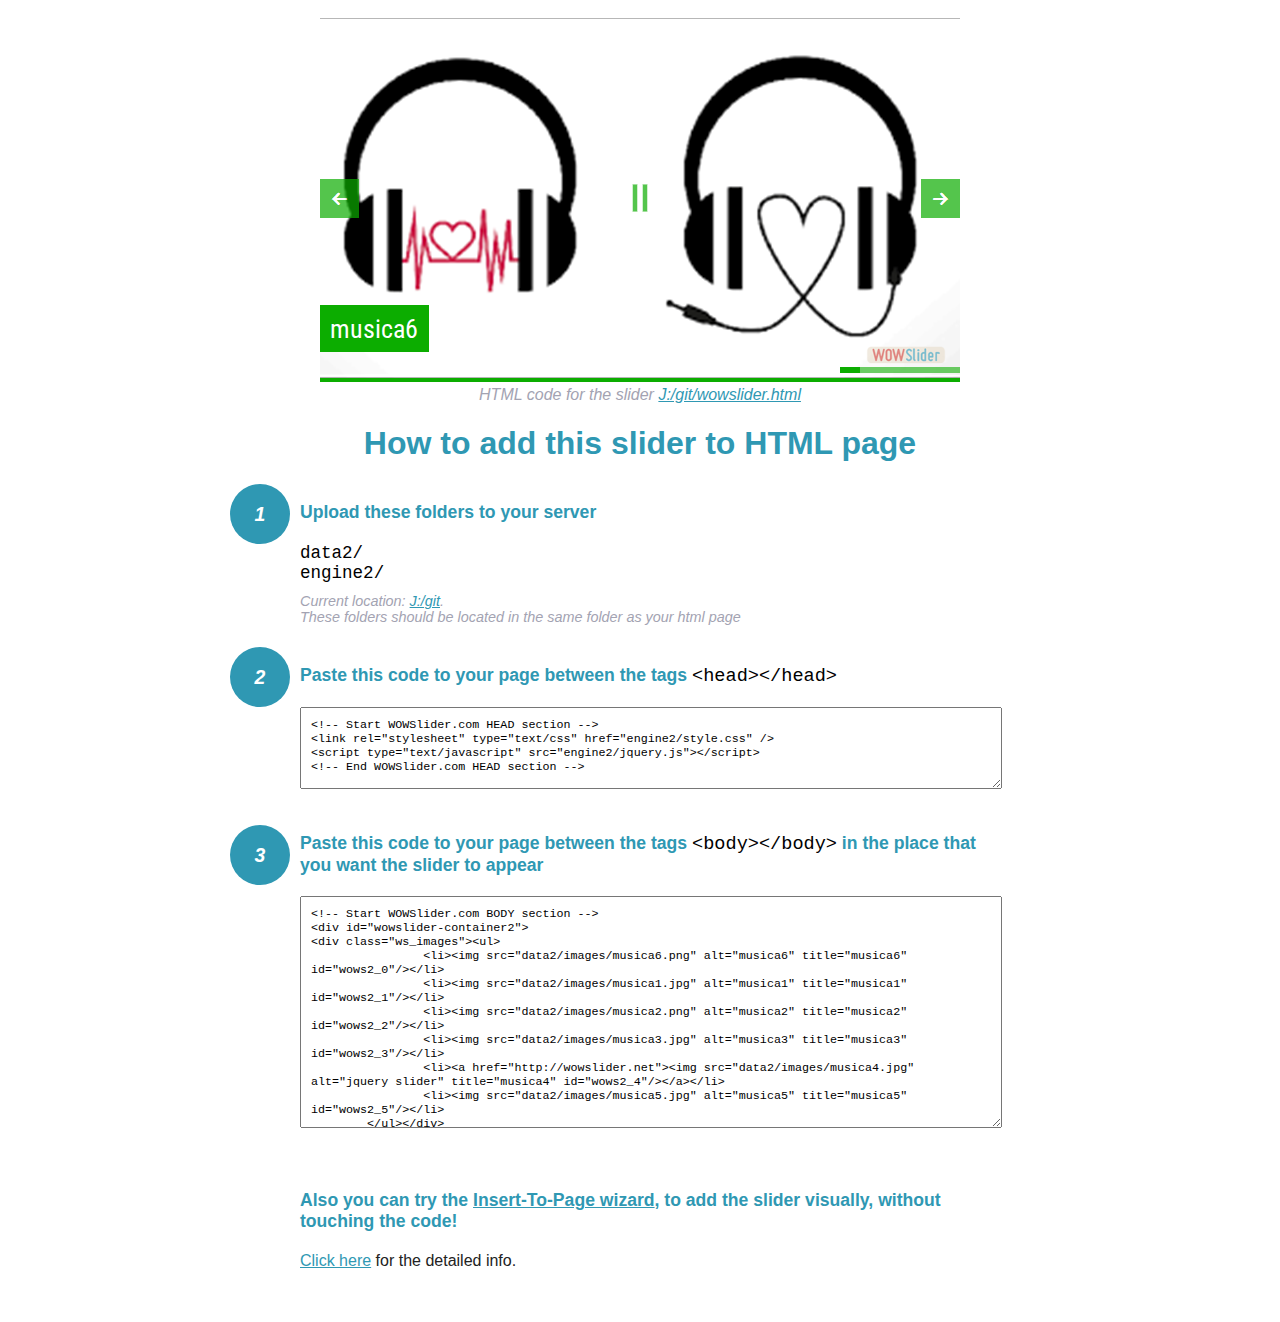
<file: wowslider-howto.html>
<!DOCTYPE html>
<html>
<head>
	<title>WOWSlider</title>
	<meta http-equiv="content-type" content="text/html; charset=utf-8" />
	<meta name="description" content="WOWSlider" />
	
	<!-- Start WOWSlider.com HEAD section --> <!-- add to the <head> of your page -->
	<link rel="stylesheet" type="text/css" href="engine2/style.css" />
	<script type="text/javascript" src="engine2/jquery.js"></script>
	<!-- End WOWSlider.com HEAD section -->


<style>
.instuction {
	font-family: sans-serif, Arial;
	display: block;
	margin: 0 auto;
	max-width: 820px;
	width: 100%;
	padding: 0 70px;
	color: #222;
	-webkit-box-sizing: border-box;
	-moz-box-sizing: border-box;
	box-sizing: border-box;
}
.instuction h1 img {
	max-width: 170px;
	vertical-align: middle;
	margin-bottom: 10px;
}
.instuction h1 {
	color: #2F98B3;
	text-align: center;
}
.instuction h2 {
	position: relative;
	font-size: 1.1em;
	color: #2F98B3;
	margin-bottom: 20px;
	margin-top: 40px;
}
.instuction h2 span.num {
	position: absolute;
	left: -70px;
	top: -18px;
	display: inline-block;
	vertical-align: middle;
	font-style: italic;
	font-size: 1.1em;
	width: 60px;
	height: 60px;
	line-height: 60px;
	text-align: center;
	background: #2F98B3;
	color: #fff;
	border-radius: 50%;
}
.instuction .mono {
	color: #000;
	font-family: monospace;
	font-size: 1.3em;
	font-weight: normal;
}
.instuction li.mono {
	font-size: 1.5em;
}

.instuction ul {
	font-size: 0.9em;
	margin-top: 0;
	padding-left: 0;
	list-style: none;
}
.instuction .note {
	color: #A3A3B2;
	font-style: italic;
	padding-top: 10px;
}
.instuction p.note {
	text-align: center;
	padding-top: 0;
	margin-top: 4px;
}
.instuction textarea {
	font-size: 0.9em;
	min-height: 60px;
	padding: 10px;
	margin: 0;
	overflow: auto;
	max-width: 100%;
	width: 100%;
}
.instuction a,
.instuction a:visited {
	color: #2F98B3;
}
</style>


</head>
<body style="margin:auto">

<br>

<!-- Start WOWSlider.com BODY section --> <!-- add to the <body> of your page -->
<div id="wowslider-container2">
<div class="ws_images"><ul>
		<li><img src="data2/images/musica6.png" alt="musica6" title="musica6" id="wows2_0"/></li>
		<li><img src="data2/images/musica1.jpg" alt="musica1" title="musica1" id="wows2_1"/></li>
		<li><img src="data2/images/musica2.png" alt="musica2" title="musica2" id="wows2_2"/></li>
		<li><img src="data2/images/musica3.jpg" alt="musica3" title="musica3" id="wows2_3"/></li>
		<li><a href="http://wowslider.net"><img src="data2/images/musica4.jpg" alt="jquery slider" title="musica4" id="wows2_4"/></a></li>
		<li><img src="data2/images/musica5.jpg" alt="musica5" title="musica5" id="wows2_5"/></li>
	</ul></div>
	<div class="ws_bullets"><div>
		<a href="#" title="musica6"><span><img src="data2/tooltips/musica6.png" alt="musica6"/>1</span></a>
		<a href="#" title="musica1"><span><img src="data2/tooltips/musica1.jpg" alt="musica1"/>2</span></a>
		<a href="#" title="musica2"><span><img src="data2/tooltips/musica2.png" alt="musica2"/>3</span></a>
		<a href="#" title="musica3"><span><img src="data2/tooltips/musica3.jpg" alt="musica3"/>4</span></a>
		<a href="#" title="musica4"><span><img src="data2/tooltips/musica4.jpg" alt="musica4"/>5</span></a>
		<a href="#" title="musica5"><span><img src="data2/tooltips/musica5.jpg" alt="musica5"/>6</span></a>
	</div></div><div class="ws_script" style="position:absolute;left:-99%"><a href="http://wowslider.com/vi">cssslider</a> by WOWSlider.com v8.7</div>
<div class="ws_shadow"></div>
</div>	
<script type="text/javascript" src="engine2/wowslider.js"></script>
<script type="text/javascript" src="engine2/script.js"></script>
<!-- End WOWSlider.com BODY section -->


<div class="instuction">
	<p class="note">HTML code for the slider <a href="file:///J:/git/wowslider.html">J:/git/wowslider.html</a></p>

	<h1>
		How to add this slider to HTML page
	</h1>

	<h2><span class="num">1</span> Upload these folders to your server</h2>
	<ul>
		<li class="mono">data2/</li>
		<li class="mono">engine2/</li>
		<li class="note">Current location: <a href="file:///J:/git">J:/git</a>. <br>These folders should be located in the same folder as your html page</li>
	</ul>

	<h2><span class="num">2</span> Paste this code to your page between the tags <span class="mono">&lt;head&gt;&lt;/head&gt;</span></h2>
	<textarea onclick="this.select()">&lt;!-- Start WOWSlider.com HEAD section --&gt;
&lt;link rel=&quot;stylesheet&quot; type=&quot;text/css&quot; href=&quot;engine2/style.css&quot; /&gt;
&lt;script type=&quot;text/javascript&quot; src=&quot;engine2/jquery.js&quot;&gt;&lt;/script&gt;
&lt;!-- End WOWSlider.com HEAD section --&gt;</textarea>


	<h2><span class="num" style="top: -8px;">3</span> Paste this code to your page between the tags <span class="mono">&lt;body&gt;&lt;/body&gt;</span> in the place that you want the slider to appear</h2>
	<textarea onclick="this.select()" rows="15">&lt;!-- Start WOWSlider.com BODY section --&gt;
&lt;div id=&quot;wowslider-container2&quot;&gt;
&lt;div class=&quot;ws_images&quot;&gt;&lt;ul&gt;
		&lt;li&gt;&lt;img src=&quot;data2/images/musica6.png&quot; alt=&quot;musica6&quot; title=&quot;musica6&quot; id=&quot;wows2_0&quot;/&gt;&lt;/li&gt;
		&lt;li&gt;&lt;img src=&quot;data2/images/musica1.jpg&quot; alt=&quot;musica1&quot; title=&quot;musica1&quot; id=&quot;wows2_1&quot;/&gt;&lt;/li&gt;
		&lt;li&gt;&lt;img src=&quot;data2/images/musica2.png&quot; alt=&quot;musica2&quot; title=&quot;musica2&quot; id=&quot;wows2_2&quot;/&gt;&lt;/li&gt;
		&lt;li&gt;&lt;img src=&quot;data2/images/musica3.jpg&quot; alt=&quot;musica3&quot; title=&quot;musica3&quot; id=&quot;wows2_3&quot;/&gt;&lt;/li&gt;
		&lt;li&gt;&lt;a href=&quot;http://wowslider.net&quot;&gt;&lt;img src=&quot;data2/images/musica4.jpg&quot; alt=&quot;jquery slider&quot; title=&quot;musica4&quot; id=&quot;wows2_4&quot;/&gt;&lt;/a&gt;&lt;/li&gt;
		&lt;li&gt;&lt;img src=&quot;data2/images/musica5.jpg&quot; alt=&quot;musica5&quot; title=&quot;musica5&quot; id=&quot;wows2_5&quot;/&gt;&lt;/li&gt;
	&lt;/ul&gt;&lt;/div&gt;
	&lt;div class=&quot;ws_bullets&quot;&gt;&lt;div&gt;
		&lt;a href=&quot;#&quot; title=&quot;musica6&quot;&gt;&lt;span&gt;&lt;img src=&quot;data2/tooltips/musica6.png&quot; alt=&quot;musica6&quot;/&gt;1&lt;/span&gt;&lt;/a&gt;
		&lt;a href=&quot;#&quot; title=&quot;musica1&quot;&gt;&lt;span&gt;&lt;img src=&quot;data2/tooltips/musica1.jpg&quot; alt=&quot;musica1&quot;/&gt;2&lt;/span&gt;&lt;/a&gt;
		&lt;a href=&quot;#&quot; title=&quot;musica2&quot;&gt;&lt;span&gt;&lt;img src=&quot;data2/tooltips/musica2.png&quot; alt=&quot;musica2&quot;/&gt;3&lt;/span&gt;&lt;/a&gt;
		&lt;a href=&quot;#&quot; title=&quot;musica3&quot;&gt;&lt;span&gt;&lt;img src=&quot;data2/tooltips/musica3.jpg&quot; alt=&quot;musica3&quot;/&gt;4&lt;/span&gt;&lt;/a&gt;
		&lt;a href=&quot;#&quot; title=&quot;musica4&quot;&gt;&lt;span&gt;&lt;img src=&quot;data2/tooltips/musica4.jpg&quot; alt=&quot;musica4&quot;/&gt;5&lt;/span&gt;&lt;/a&gt;
		&lt;a href=&quot;#&quot; title=&quot;musica5&quot;&gt;&lt;span&gt;&lt;img src=&quot;data2/tooltips/musica5.jpg&quot; alt=&quot;musica5&quot;/&gt;6&lt;/span&gt;&lt;/a&gt;
	&lt;/div&gt;&lt;/div&gt;&lt;div class=&quot;ws_script&quot; style=&quot;position:absolute;left:-99%&quot;&gt;&lt;a href=&quot;http://wowslider.com/vi&quot;&gt;cssslider&lt;/a&gt; by WOWSlider.com v8.7&lt;/div&gt;
&lt;div class=&quot;ws_shadow&quot;&gt;&lt;/div&gt;
&lt;/div&gt;	
&lt;script type=&quot;text/javascript&quot; src=&quot;engine2/wowslider.js&quot;&gt;&lt;/script&gt;
&lt;script type=&quot;text/javascript&quot; src=&quot;engine2/script.js&quot;&gt;&lt;/script&gt;
&lt;!-- End WOWSlider.com BODY section --&gt;</textarea>

<br><br>
<h2>Also you can try the <a href="http://wowslider.com/help/add-wowslider-to-page-2.html" target="_blank">Insert-To-Page wizard</a>, to add the slider visually, without touching the code!</h2>
<p>
	<a href="http://wowslider.com/help/add-wowslider-to-page-2.html" target="_blank">Click here</a> for the detailed info.
</p>
</div>

<br><br>
</body>
</html>
</file>
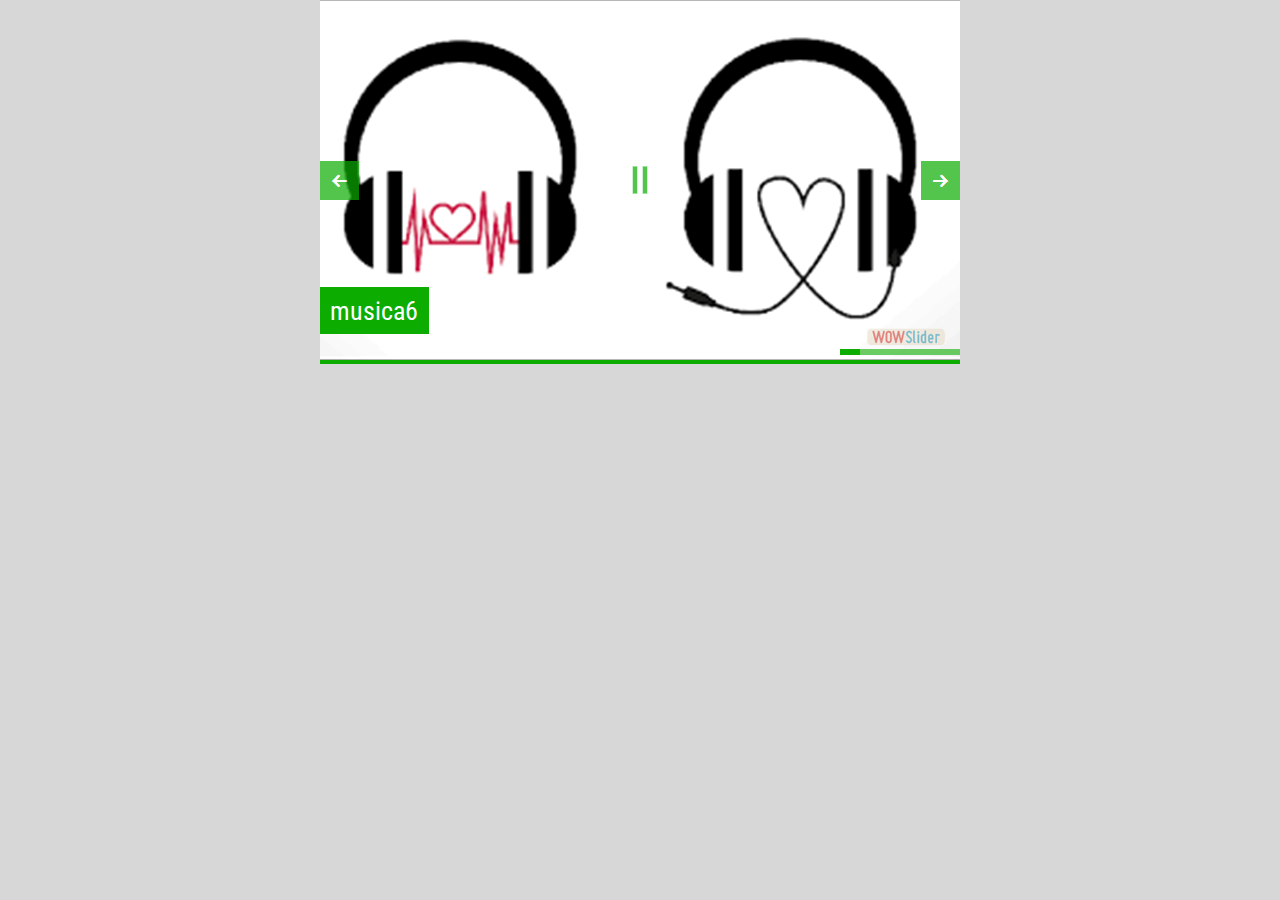
<file: wowslider.html>
<!DOCTYPE html>
<html>
<head>
	<title>Cssslider</title>
	<meta http-equiv="content-type" content="text/html; charset=utf-8" />
	<meta name="description" content="Made with WOW Slider - Create beautiful, responsive image sliders in a few clicks. Awesome skins and animations. Cssslider" />
	
	<!-- Start WOWSlider.com HEAD section --> <!-- add to the <head> of your page -->
	<link rel="stylesheet" type="text/css" href="engine2/style.css" />
	<script type="text/javascript" src="engine2/jquery.js"></script>
	<!-- End WOWSlider.com HEAD section -->

</head>
<body style="background-color:#d7d7d7;margin:auto">
	
	<!-- Start WOWSlider.com BODY section --> <!-- add to the <body> of your page -->
	<div id="wowslider-container2">
	<div class="ws_images"><ul>
		<li><img src="data2/images/musica6.png" alt="musica6" title="musica6" id="wows2_0"/></li>
		<li><img src="data2/images/musica1.jpg" alt="musica1" title="musica1" id="wows2_1"/></li>
		<li><img src="data2/images/musica2.png" alt="musica2" title="musica2" id="wows2_2"/></li>
		<li><img src="data2/images/musica3.jpg" alt="musica3" title="musica3" id="wows2_3"/></li>
		<li><a href="http://wowslider.net"><img src="data2/images/musica4.jpg" alt="jquery slider" title="musica4" id="wows2_4"/></a></li>
		<li><img src="data2/images/musica5.jpg" alt="musica5" title="musica5" id="wows2_5"/></li>
	</ul></div>
	<div class="ws_bullets"><div>
		<a href="#" title="musica6"><span><img src="data2/tooltips/musica6.png" alt="musica6"/>1</span></a>
		<a href="#" title="musica1"><span><img src="data2/tooltips/musica1.jpg" alt="musica1"/>2</span></a>
		<a href="#" title="musica2"><span><img src="data2/tooltips/musica2.png" alt="musica2"/>3</span></a>
		<a href="#" title="musica3"><span><img src="data2/tooltips/musica3.jpg" alt="musica3"/>4</span></a>
		<a href="#" title="musica4"><span><img src="data2/tooltips/musica4.jpg" alt="musica4"/>5</span></a>
		<a href="#" title="musica5"><span><img src="data2/tooltips/musica5.jpg" alt="musica5"/>6</span></a>
	</div></div><div class="ws_script" style="position:absolute;left:-99%"><a href="http://wowslider.com/vi">cssslider</a> by WOWSlider.com v8.7</div>
	<div class="ws_shadow"></div>
	</div>	
	<script type="text/javascript" src="engine2/wowslider.js"></script>
	<script type="text/javascript" src="engine2/script.js"></script>
	<!-- End WOWSlider.com BODY section -->

</body>
</html>
</file>
<file: engine2/style.css>
/*
 *	generated by WOW Slider 8.7
 *	template Emerald
 */
@import url(https://fonts.googleapis.com/css?family=Roboto+Condensed&subset=latin,cyrillic,latin-ext);
#wowslider-container2 { 
	display: table;
	zoom: 1; 
	position: relative;
	width: 100%;
	max-width: 640px;
	max-height:360px;
	margin:0px auto 0px;
	z-index:90;
	text-align:left; /* reset align=center */
	font-size: 10px;
	text-shadow: none; /* fix some user styles */

	/* reset box-sizing (to boostrap friendly) */
	-webkit-box-sizing: content-box;
	-moz-box-sizing: content-box;
	box-sizing: content-box; 
}
* html #wowslider-container2{ width:640px }
#wowslider-container2 .ws_images ul{
	position:relative;
	width: 10000%; 
	height:100%;
	left:0;
	list-style:none;
	margin:0;
	padding:0;
	border-spacing:0;
	overflow: visible;
	/*table-layout:fixed;*/
}
#wowslider-container2 .ws_images ul li{
	position: relative;
	width:1%;
	height:100%;
	line-height:0; /*opera*/
	overflow: hidden;
	float:left;
	/*font-size:0;*/
	padding:0 0 0 0 !important;
	margin:0 0 0 0 !important;
}

#wowslider-container2 .ws_images{
	position: relative;
	left:0;
	top:0;
	height:100%;
	max-height:360px;
	max-width: 640px;
	vertical-align: top;
	border:4px solid #0cad00;
	overflow: hidden;
}
#wowslider-container2 .ws_images ul a{
	width:100%;
	height:100%;
	max-height:360px;
	display:block;
	color:transparent;
}
#wowslider-container2 img{
	max-width: none !important;
}
#wowslider-container2 .ws_images .ws_list img,
#wowslider-container2 .ws_images > div > img{
	width:100%;
	border:none 0;
	max-width: none;
	padding:0;
	margin:0;
}
#wowslider-container2 .ws_images > div > img {
	max-height:360px;
}

#wowslider-container2 .ws_images iframe {
	position: absolute;
	z-index: -1;
}

#wowslider-container2 .ws-title > div {
	display: inline-block !important;
}

#wowslider-container2 a{ 
	text-decoration: none; 
	outline: none; 
	border: none; 
}

#wowslider-container2  .ws_bullets { 
	float: left;
	position:absolute;
	z-index:70;
}
#wowslider-container2  .ws_bullets div{
	position:relative;
	float:left;
	font-size: 0px;
}
/* compatibility with Joomla styles */
#wowslider-container2  .ws_bullets a {
	line-height: 0;
}

#wowslider-container2  .ws_script{
	display:none;
}
#wowslider-container2 sound, 
#wowslider-container2 object{
	position:absolute;
}

/* prevent some of users reset styles */
#wowslider-container2 .ws_effect {
	position: static;
	width: 100%;
	height: 100%;
}

#wowslider-container2 .ws_photoItem {
	border: 2em solid #fff;
	margin-left: -2em;
	margin-top: -2em;
}
#wowslider-container2 .ws_cube_side {
	background: #A6A5A9;
}


#wowslider-container2.ws_gestures {
	cursor: -webkit-grab;
	cursor: -moz-grab;
	cursor: url("[data-uri]"), move;
}
#wowslider-container2.ws_gestures.ws_grabbing {
	cursor: -webkit-grabbing;
	cursor: -moz-grabbing;
	cursor: url("[data-uri]"), move;
}

/* hide controls when video start play */
#wowslider-container2.ws_video_playing .ws_bullets,
#wowslider-container2.ws_video_playing .ws_fullscreen,
#wowslider-container2.ws_video_playing .ws_next,
#wowslider-container2.ws_video_playing .ws_prev {
	display: none;
}


/* youtube/vimeo buttons */
#wowslider-container2 .ws_video_btn {
	position: absolute;
	display: none;
	cursor: pointer;
	top: 0;
	left: 0;
	width: 100%;
	height: 100%;
	z-index: 55;
}
#wowslider-container2 .ws_video_btn.ws_youtube,
#wowslider-container2 .ws_video_btn.ws_vimeo {
	display: block;
}
#wowslider-container2 .ws_video_btn div {
	position: absolute;
	background-image: url(./playvideo.png);
	background-size: 200%;
	top: 50%;
	left: 50%;
	width: 7em;
	height: 5em;
	margin-left: -3.5em;
	margin-top: -2.5em;
}
#wowslider-container2 .ws_video_btn.ws_youtube div {
	background-position: 0 0;
}
#wowslider-container2 .ws_video_btn.ws_youtube:hover div {
	background-position: 100% 0;
}
#wowslider-container2 .ws_video_btn.ws_vimeo div {
	background-position: 0 100%;
}
#wowslider-container2 .ws_video_btn.ws_vimeo:hover div {
	background-position: 100% 100%;
}

#wowslider-container2 .ws_playpause.ws_hide {
	display: none !important;
}
#wowslider-container2 .ws_images { 
	border-left: 0px;
	border-right: 0px;
	border-top: 0px;
}
#wowslider-container2  .ws_bullets { 
	padding: 5px 0; 
}
#wowslider-container2 .ws_bullets a { 
	width:20px;
	height:6px;
	background: url(./bullet.png) left top;
	float: left; 
	text-indent: -4000px; 
	position:relative;
	margin-left:0px;
	color:transparent;
}
#wowslider-container2 .ws_bullets a:hover, #wowslider-container2 .ws_bullets a.ws_selbull{
	background-position: 0 100%;
}
#wowslider-container2 a.ws_next, #wowslider-container2 a.ws_prev {
	position:absolute;
	top:50%;
	margin-top:-1.9em;
	z-index:60;
	width: 3.9em;	
	height: 3.9em;
	background-image: url(./arrows.png);
	background-size: 200%;
}
#wowslider-container2 a.ws_next{
	background-position: 100% 0;
	right:0px;
}
#wowslider-container2 a.ws_prev {
	left:0px;
	background-position: 0 0; 
}
#wowslider-container2 a.ws_next:hover{
	background-position: 100% 100%;
}
#wowslider-container2 a.ws_prev:hover {
	background-position: 0 100%; 
}

/*playpause*/
#wowslider-container2 .ws_playpause {
    width: 1.8em;
    height: 2.8em;
    position: absolute;
    top: 50%;
    left: 50%;
    margin-left: -0.9em;
    margin-top: -1.4em;
    z-index: 59;
	background-size: 100%;
}

#wowslider-container2 .ws_pause {
    background-image: url(./pause.png);
}

#wowslider-container2 .ws_play {
    background-image: url(./play.png);
}

#wowslider-container2 .ws_pause:hover, #wowslider-container1 .ws_play:hover {
    background-position: 100% 100% !important;
}/* bottom right */
#wowslider-container2  .ws_bullets {
    bottom: 0px;
	right: 0px;
}

#wowslider-container2 .ws-title{
	position:absolute;
	display:block;
	font: 2.6em 'Roboto Condensed', 'MS Sans Serif', Geneva, sans-serif;
	bottom: 1em;
	left: 0;
	margin-right:0.5em;
	color:#ffffff;	
	z-index: 50;
	font-family:'Roboto Condensed', 'MS Sans Serif', Geneva, sans-serif;
	line-height: 1em;
	text-transform: none;
}
#wowslider-container2 .ws-title div,#wowslider-container2 .ws-title span{
	display:inline-block;
	background:#0cad00;
	padding:0.4em;
	opacity:1;
}
#wowslider-container2 .ws-title div{
	display:block;
	margin-top:0.3em;
	font-size: 0.69em;
	line-height: 1.5em;
	background:#ffffff;
	color: #0cad00; 
}#wowslider-container2 .ws_images > ul{
	animation: wsBasic 24s infinite;
	-moz-animation: wsBasic 24s infinite;
	-webkit-animation: wsBasic 24s infinite;
}
@keyframes wsBasic{0%{left:-0%} 8.33%{left:-0%} 16.67%{left:-100%} 25%{left:-100%} 33.33%{left:-200%} 41.67%{left:-200%} 50%{left:-300%} 58.33%{left:-300%} 66.67%{left:-400%} 75%{left:-400%} 83.33%{left:-500%} 91.67%{left:-500%} }
@-moz-keyframes wsBasic{0%{left:-0%} 8.33%{left:-0%} 16.67%{left:-100%} 25%{left:-100%} 33.33%{left:-200%} 41.67%{left:-200%} 50%{left:-300%} 58.33%{left:-300%} 66.67%{left:-400%} 75%{left:-400%} 83.33%{left:-500%} 91.67%{left:-500%} }
@-webkit-keyframes wsBasic{0%{left:-0%} 8.33%{left:-0%} 16.67%{left:-100%} 25%{left:-100%} 33.33%{left:-200%} 41.67%{left:-200%} 50%{left:-300%} 58.33%{left:-300%} 66.67%{left:-400%} 75%{left:-400%} 83.33%{left:-500%} 91.67%{left:-500%} }

#wowslider-container2 .ws_bullets  a img{
	text-indent:0;
	display:block;
	bottom:20px;
	left:-43px;
	visibility:hidden;
	position:absolute;
    border: 4px solid #FFFFFF;
	max-width:none;
}
#wowslider-container2 .ws_bullets a:hover img{
	visibility:visible;
}

#wowslider-container2 .ws_bulframe div div{
	height:48px;
	overflow:visible;
	position:relative;
}
#wowslider-container2 .ws_bulframe div {
	left:0;
	overflow:hidden;
	position:relative;
	width:85px;
	background-color:#FFFFFF;
}
#wowslider-container2  .ws_bullets .ws_bulframe{
	display:none;
	bottom:11px;
	margin-left:0px;
	overflow:visible;
	position:absolute;
	cursor:pointer;
    border: 4px solid #FFFFFF;
}
#wowslider-container2 .ws_bulframe span{
	display:block;
	position:absolute;
	bottom:-9px;
	margin-left:-1px;
	left:43px;
	background:url(./triangle.png);
	width:13px;
	height:7px;
}#wowslider-container2 .ws_bulframe div div{
	height: auto;
}

@media all and (max-width:760px) {
	#wowslider-container2 .ws_fullscreen {
		display: block;
	}
}
@media all and (max-width:400px){
	#wowslider-container2 .ws_controls,
	#wowslider-container2 .ws_bullets,
	#wowslider-container2 .ws_thumbs{
		display: none
	}
}
</file>
